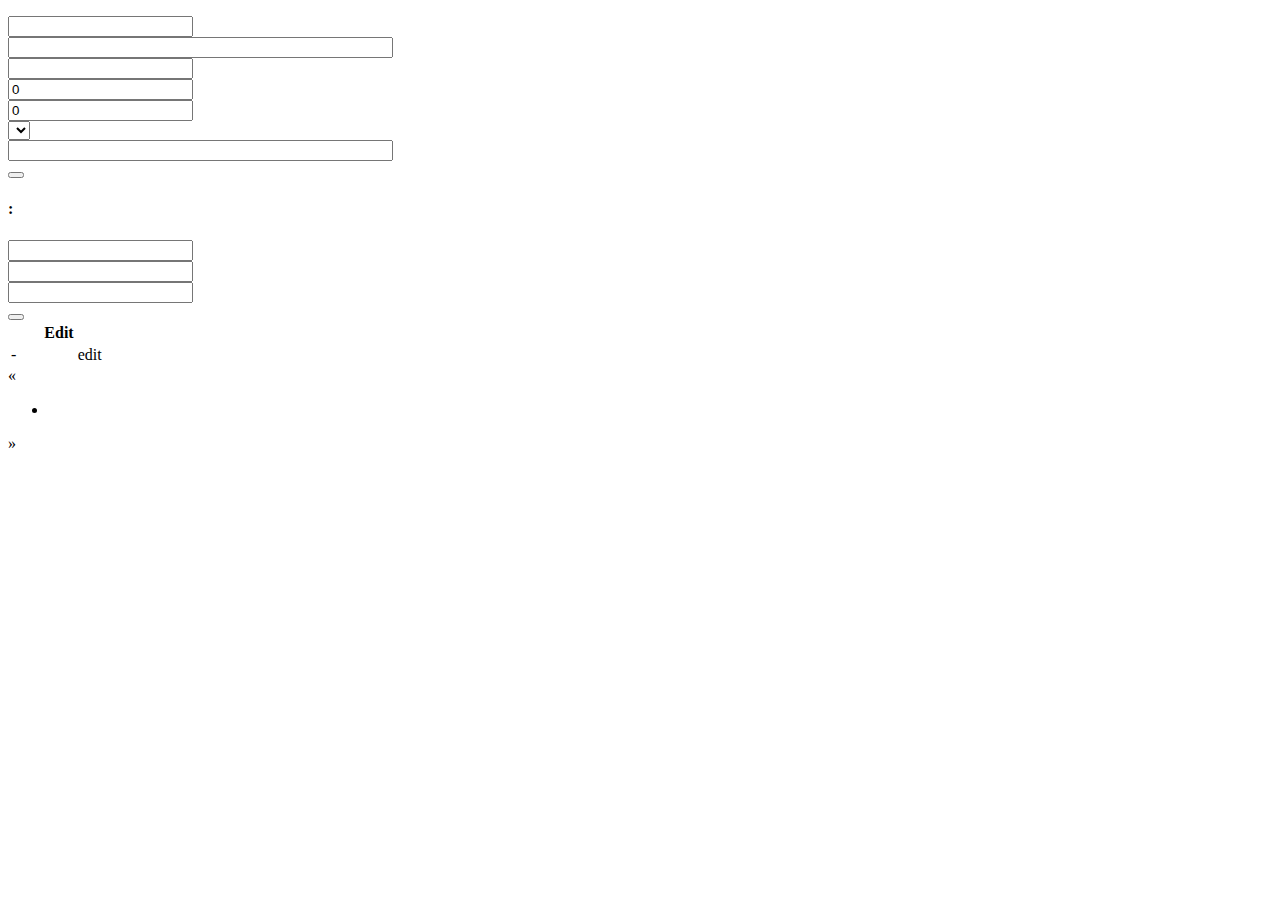
<file: src/main/resources/templates/bus.html>
<!DOCTYPE HTML>
<html xmlns:th="http://www.thymeleaf.org" th:with="lang=${#locale.language}" th:lang="${lang}">
<head th:fragment="header">
    <title th:text='#{title}'></title>
    <meta http-equiv="Content-Type" content="text/html; charset=UTF-8"/>
</head>
<body>
<div th:include="header"></div>
<div><p class="h3" th:text="#{title} + '. ' + #{bus.title}"></p></div>
<div>
    <div th:switch="${identify}">
        <p class="h4" th:case="'true'" th:text="#{menu.bus} + ' ' + ${addedBus} + ' ' + #{route.success}"></p>
        <p class="h4" th:case="'false'" th:text="#{identification.robot}"></p>
        <p class="h4" th:case="*"></p>
    </div>

    <div th:if="${editCode == null}">
        <FORM method="POST" th:object="${bus}" th:action="@{/bus}">
            <div class="form-group row">
                <label class="col-sm-2 col-form-label" th:text="#{route.driver}"></label>
                <div class="col-sm-10">
                    <input id="id_driver" name="driver" type="number" size="4" min="0" step="1"
                           th:field="${bus.driver.id}">
                </div>
            </div>

            <div class="form-group row">
                <label class="col-sm-2 col-form-label" th:text="#{route.busname}"></label>
                <div class="col-sm-10">
                    <input name="model" type="text" size="45" th:field="${bus.model}" required>
                </div>
            </div>

            <div class="form-group row">
                <label class="col-sm-2 col-form-label" th:text="#{route.code}"></label>
                <div class="col-sm-10">
                    <input name="code" type="number" size="45" th:field="${bus.code}" required>
                </div>
            </div>

            <div class="form-group row">
                <label class="col-sm-2 col-form-label" th:text="#{route.tax}"></label>
                <div class="col-sm-10">
                    <input name="mileage" type="number" value="0" min="0" step="0.1" th:field="${bus.mileage}" required>
                </div>
            </div>

            <div class="form-group row">
                <label class="col-sm-2 col-form-label" th:text="#{route.consumption}"></label>
                <div class="col-sm-10">
                    <input name="consumption" type="number" value="0" min="0" step="0.01" th:field="${bus.consumption}"
                           required>
                </div>
            </div>

            <div class="form-group row">
                <label class="col-sm-2 col-form-label" th:text="#{bus.measure}" th:field="${bus.status}"></label>
                <div class="col-sm-10">
                    <select class="selectpicker" name="status" size="1">
                        <option value="free" th:text="#{bus.kilo}"/>
                        <option value="work" th:text="#{bus.pc}"/>
                    </select>
                </div>
            </div>
            <div class="form-group row">
                <label class="col-sm-2 col-form-label" th:text="#{bus.comments}"></label>
                <div class="col-sm-10">
                    <input name="comments" type="text" size="45" th:field="${bus.comments}">
                </div>
            </div>
            <button type="submit" class="btn btn-primary" name="btnSaveBus" th:text="#{bus.add}"></button>
        </FORM>
    </div>
    <div th:if="${editCode != null}">
        <FORM method="POST" th:action="@{/bus/edit/{code}(code = ${editCode})}">
            <h4 th:text="#{bus.change}">:</h4>
            <div class="form-group row">
                <label class="col-sm-2 col-form-label" th:text="#{route.code} + ': ' + ${editCode}"></label>
                <div class="col-sm-10">
                    <!--  <input model="code" type="text" size="45" required> -->
                </div>
            </div>

            <div class="form-group row">
                <label class="col-sm-2 col-form-label" th:text="#{route.driver}"></label>
                <div class="col-sm-10">
                    <input name="changeDriver" type="number" size="4" min="0" step="1">
                </div>
            </div>

            <div class="form-group row">
                <label class="col-sm-2 col-form-label" th:text="#{route.tax}"></label>
                <div class="col-sm-10">
                    <input name="changeMileage" type="number" min="0" step="0.1">
                </div>
            </div>

            <div class="form-group row">
                <label class="col-sm-2 col-form-label" th:text="#{route.consumption}"></label>
                <div class="col-sm-10">
                    <input name="changeConsumption" type="number" min="0" step="0.01">
                </div>
            </div>
            <button type="submit" class="btn btn-primary" name="btnChangeBus" th:text="#{bus.change}"></button>
        </FORM>
    </div>

    <table class="table table-sm">
        <thead class="thead-dark">
        <tr>
            <th th:text="#{route.driver}"></th>
            <th th:text="#{route.busname}"></th>
            <th th:text="#{route.code}"></th>
            <th th:text="#{route.tax}"></th>
            <th th:text="#{route.consumption}"></th>
            <th th:text="#{bus.measure}"></th>
            <th th:text="#{bus.comments}"></th>
            <th>Edit</th>
        </tr>
        </thead>
        <tr th:each="element : ${buses}">
            <span th:if="${element.driver == null}"><td>- </td></span>
            <span th:if="${element.driver != null}"><td th:text="${element.driver.id}"></td></span>
            <td th:text="${element.model}"></td>
            <td th:text="${element.code}"></td>
            <td th:text="${element.mileage}"></td>
            <td th:text="${element.consumption}"></td>
            <td th:text="${element.status}"></td>
            <td th:text="${element.comments}"></td>
            <td style="text-align: center"><a th:href="@{'/bus/edit/{code}'(code=${element.code})}">edit</a></td>

        </tr>
    </table>
    <div class="pagination">
        <div th:if="${currentPage != 1}">
            <a class="page-link" th:href="@{/bus(size=${buses.size}, page=${currentPage - 1})}">«</a>
        </div>

        <ul class="pagination justify-content-center" th:if="${buses.totalPages > 0}"
            th:each="pageNumber : ${pageNumbers}">
            <li class="page-item" th:classappend="${pageNumber==buses.number + 1} ? 'active'">
                <a class="page-link" th:href="@{/bus(size=${buses.size}, page=${pageNumber})}"
                   th:text=${pageNumber}
                ></a>
            </li>
        </ul>
        <div th:if="${currentPage < buses.totalPages}">
            <a class="page-link" th:href="@{/bus(size=${buses.size}, page=${currentPage + 1})}">»</a>
        </div>
    </div>
</div>
</body>
</html>
</file>
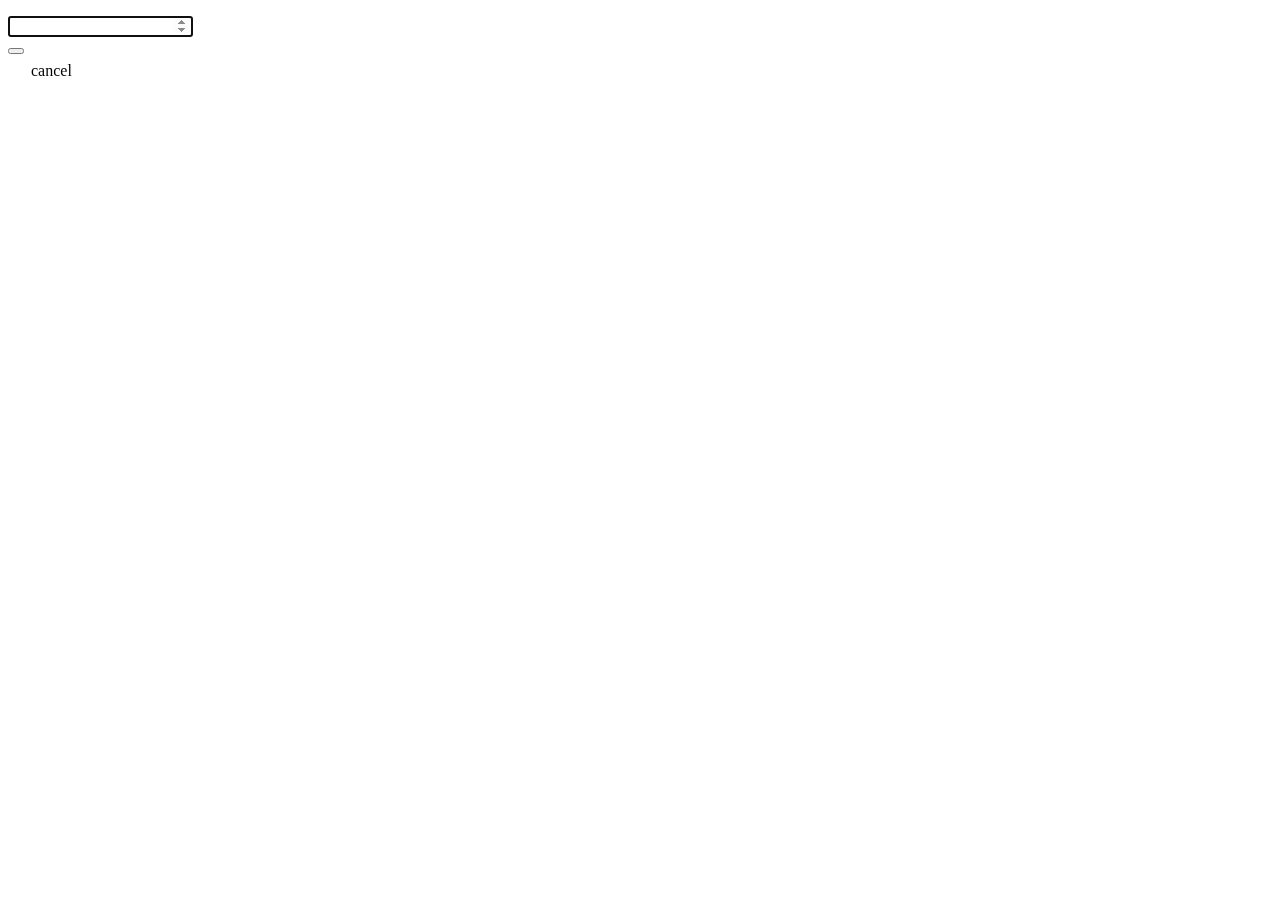
<file: src/main/resources/templates/cancel.html>
<!DOCTYPE HTML>
<html xmlns:th="http://www.thymeleaf.org" th:with="lang=${#locale.language}" th:lang="${lang}">
<head th:fragment="header">
    <title th:text='#{title}'></title>
    <meta http-equiv="Content-Type" content="text/html; charset=UTF-8"/>
</head>
<body>
<div th:include="header"></div>
<div><p th:text="#{title} + '. ' + #{cancel.title}"></p></div>

<div>

    <p th:if="${session.route != null and session.route.status == 1}" class="h4"
       th:text="#{route.route} + ' № ' + ${session.route.id} + ' ' + #{cancel.canceled} + '!'">
    <p th:if="${session.routeFind == null}" class="h4" th:text="#{cancel.findfail}">
    <FORM class="px-4 py-3" method="POST" th:action="@{/cancel}">
        <div class="form-group row">
            <label class="col-sm-2 col-form-label" th:text="#{route.number} + ':'"></label>
            <div class="col-sm-10">
                <input name="routeId" type="number" min="1" th:placeholder="#{cancel.search}" autofocus required>
            </div>
        </div>
        <button type="submit" name="btnSearchRoute" class="btn btn-primary" th:text="#{cancel.find}"></button>
    </FORM>
    <div th:if="${session.route != null and session.route.status == 0 and session.assignments != null}">
        <table class="table table-sm">
            <thead class="thead-dark">
            <tr>
                <th th:text="#{route.num}"></th>
                <th th:text="#{route.busname}"></th>
                <th th:text="#{route.code}"></th>
                <th th:text="#{route.tax}"></th>
                <th th:text="#{route.journey}"></th>
                <th></th>
            </tr>
            </thead>
            <tr th:each="element, rowStat : ${session.assignments}">
                <td th:text="${rowStat.count}"></td>
                <td th:text="${element.bus.model}"></td>
                <td th:text="${element.bus.code}"></td>
                <td th:text="${element.tax}"></td>
                <td th:text="${element.journey}"></td>
                <td><a th:if="${element.canceled == 0}" th:href="@{'/cancel/edit/{count}'(count=${rowStat.count})}">cancel</a>
                    <a th:if="${element.canceled == 1}" th:text="#{cancel.item}"></a>
                </td>
            </tr>
        </table>
    </div>
</div>
</body>
</html>
</file>
